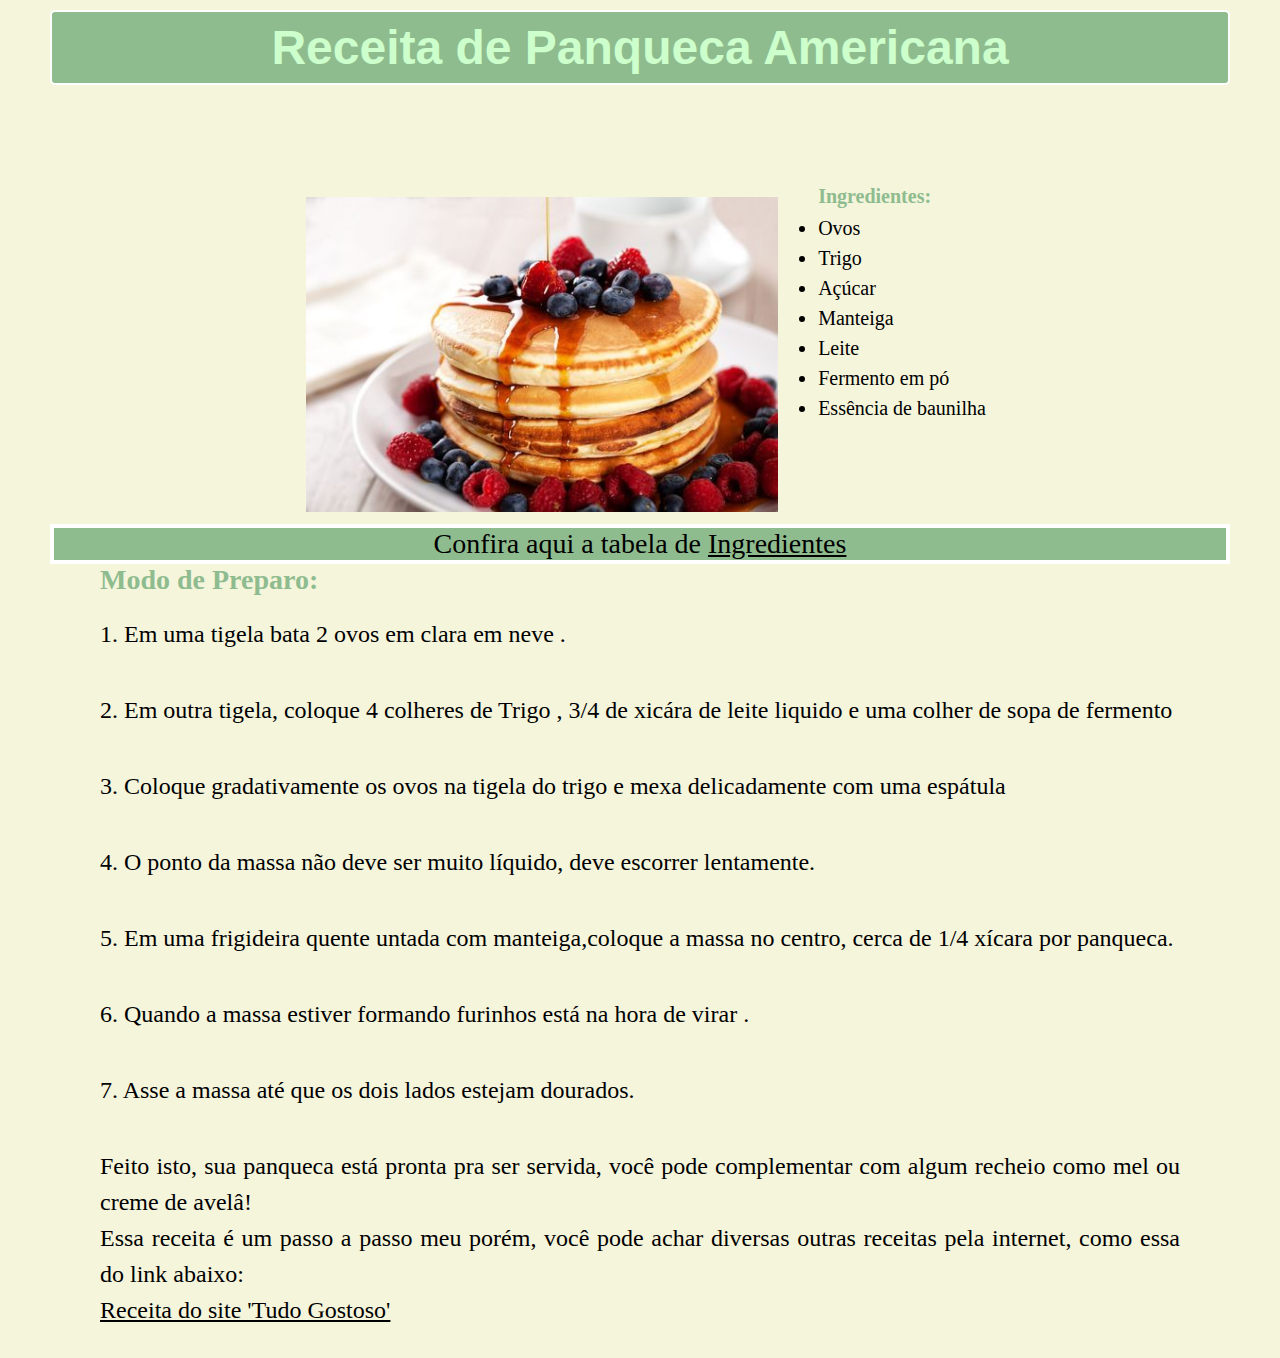
<file: index.html>
<!DOCTYPE html>
<html lang="pt-br">

<head>
  <link rel="stylesheet" href="meu.css">
  <meta charset="UTF-8">
  <meta name="viewport" content="width=device-width, initial-scale=1.0">
  <meta name="author" content="Thaynara M" />
  <title>Receitas</title>
</head>

<body>
  <header>
    <h1>Receita de Panqueca Americana</h1>
  </header>
  <div class="main-box">
    <div class="img">
      <img src="panqueca_.jpg">
    </div>

    <div class="box-ingr">
      <h2>Ingredientes:</h2>
      <ul>
        <li> Ovos</li>
        <li>Trigo</li>
        <li>Açúcar</li>
        <li> Manteiga</li>
        <li> Leite</li>
        <li> Fermento em pó</li>
        <li> Essência de baunilha</li>
      </ul>

    </div>

    <div class="linktable">
      <p> Confira aqui a tabela de <a href="tabela_ingredientes.html " target="_blank">Ingredientes</a></p>
    </div>
    <div class="box-preparo">
      <div class="mp">
        <h2> Modo de Preparo:</h2>
      </div>
 
      <p> 1. Em uma tigela bata 2 ovos em clara em neve .</p>
      <p> 2. Em outra tigela, coloque 4 colheres de Trigo , 3/4 de xicára de leite liquido e uma colher de sopa de
        fermento</p>
      <p> 3. Coloque gradativamente os ovos na tigela do trigo e mexa delicadamente com uma espátula</p>
      <p> 4. O ponto da massa não deve ser muito líquido, deve escorrer lentamente.</p>
      <p> 5. Em uma frigideira quente untada com manteiga,coloque a massa no centro, cerca de 1/4 xícara por panqueca.
      </p>
      <p> 6. Quando a massa estiver formando furinhos está na hora de virar .</p>
      <p> 7. Asse a massa até que os dois lados estejam dourados.</p>

    </div>
    <div class="end">
      <p>Feito isto, sua panqueca está pronta pra ser servida, você pode complementar com algum recheio como mel ou
        creme de avelâ! </p>
      <p>Essa receita é um passo a passo meu porém, você pode achar diversas outras receitas pela internet, como essa do
        link abaixo: </p>
      <a href="https://www.tudogostoso.com.br/receita/13110-panqueca-americana.html" target="blank">Receita do site
        'Tudo Gostoso' </a>
    </div>

  </div>

</body>

</html>
</file>
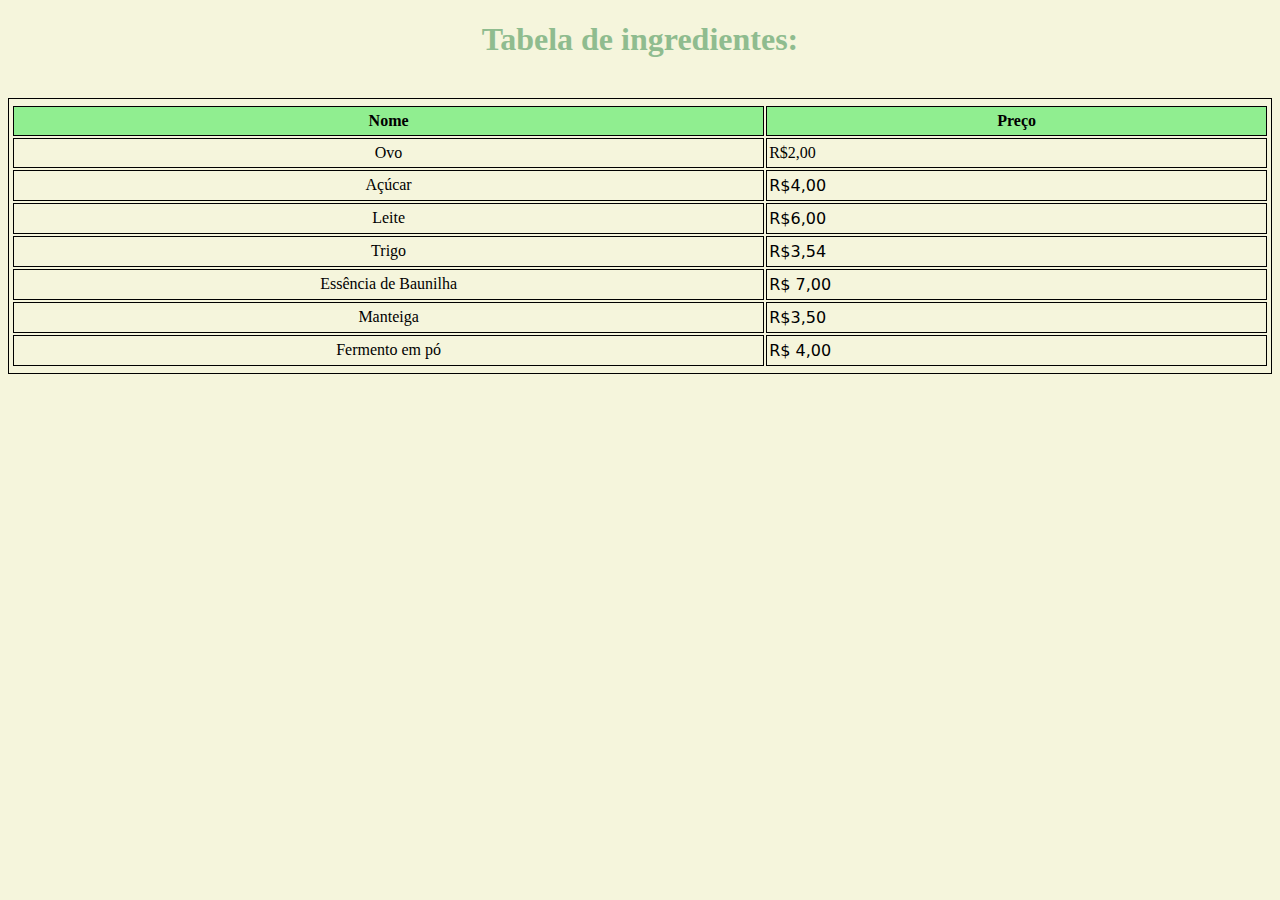
<file: tabela_ingredientes.html>
<!DOCTYPE html>
<html lang="pt-br">
<head>
    <meta charset="UTF-8">
    <meta name="viewport" content="width=device-width, initial-scale=1.0">
    <title>tabela da receita</title>
    <link rel="stylesheet" href="custom_table.css">
</head>
<body>
    <h1>Tabela de ingredientes:</h1>
    <br>
 <table><thead>
   <tr>
    <th class="conteudo">Nome</th>
    <th class="conteudo">Preço</th>
   </tr>
  </thead>
  <tbody>
   <tr>
    <td class="dados">Ovo</td>
    <td>R$2,00</td>
   </tr>

   <tr>
    <td class="dados">Açúcar</td>
    <td class="preco">R$4,00</td>
   </tr>

   <tr>
    <td class="dados">Leite</td>
    <td class="preco"> R$6,00</td>
   </tr>

   <tr> 
    <td class="dados">Trigo</td>
    <td class="preco" >R$3,54</td>
   </tr>

   <tr>
    <td class="dados">Essência de Baunilha</td>
    <td class="preco">R$ 7,00</td>
   </tr>
   
   <tr>
    <td class="dados">Manteiga</td>
    <td class="preco">R$3,50</td>
   </tr>

   <tr>
   <td class="dados"> Fermento em pó</td>
   <td class="preco">R$ 4,00</td>
   </tr>

  </tbody>

</body>
</html>
</file>
<file: meu.css>
* {
             margin: 0px;
             padding: 0px;
             display: flexbox;
             box-sizing: border-box;
           }

           @media (min-width:200px) and (max-width:900px) {
             .main-box {
               display: contents;
             }

             h1 {
               font-size: 18px;
               display: block;
             }

             img {
               justify-content: center;
               width: 90%;
               margin-bottom: 4px;

             }

             .box-ingr ul {
               font-size: 18px;
               display: block;
               margin-bottom: 5px;
             }

             .mp h2 {
               text-align: center;
               margin-bottom: auto;
             }

             .box-preparo p {
               font-size: 20px;
               display: inline-flex;
               width: 100%;
               margin: 0px 5px;
             }
             .end {
              font-size: 20px;
              display: contents;
              width: 100%;
              margin: 0px 5px;
            }
           }

           body {
             background-color: beige;
             margin: 10px 50px;

           }

           .main-box {
             display: flex;
             justify-content: center;
             flex-wrap: wrap;
             margin-top: 100px;
           }

           header {
             font-family: "Fugaz One", sans-serif;
             font-size: 24px;
             color: rgb(204, 255, 204);
             width: 100%;
             height: auto;
             display: flex;
             justify-content: center;
             background-color: darkseagreen;
             border: 2px solid white;
             border-radius: 5px;
             padding: 8px;
           }

           img {
             width: 90%;
             margin: 12px;
             float: left;
           }

           h2 {
             color: darkseagreen;
             font-size: 20px;
             margin-bottom: 5px;

           }

           .box-ingr ul {

             font-size: 20px;
             letter-spacing: 1.3;
             line-height: 1.5;
             column-count: 2;
             display: inline;
           }

           .linktable {
             display: inline-block;
             background-color: darkseagreen;
             width: 100%;
             height: auto;
             text-align: center;
             font-size: 28px;
             border: 4px solid white;

           }

           a:hover {
             color: lightgreen;
           }

           a {
             color: black;
           }

           .mp h2 {
             margin: 0px 50px;
             font-size: 28px;
            
           }

           .box-preparo p {
             display: inline-block;
             font-size: 24px;
             text-align: justify;
             line-height: 1.5;
             margin: 0px 50px;
             padding: 20px 0px;

           }


           .end {
             display: inline-block;
             font-size: 24px;
             text-align: justify;
             line-height: 1.5;
             margin: 0px 50px;
             padding: 20px 0px;
           }
</file>
<file: custom_table.css>
body{
    background-color: beige;
}
h1{
    color: darkseagreen;
    text-align: center;
}
table,th,td{
    border: 1px solid black;
    width: 60%;
    padding: 5px 2px 5px 2px;
}
table{
    width: 100%;
}
.conteudo{
    background-color: lightgreen;
    text-align: center;
}
.dados{
    text-align: center;
    font-family: 'Times New Roman', Times, serif;
}
.preco{
   text-decoration: blueviolet;
   font-family: system-ui, -apple-system, BlinkMacSystemFont, 'Segoe UI', Roboto, Oxygen, Ubuntu, Cantarell, 'Open Sans', 'Helvetica Neue', sans-serif;
}
</file>
